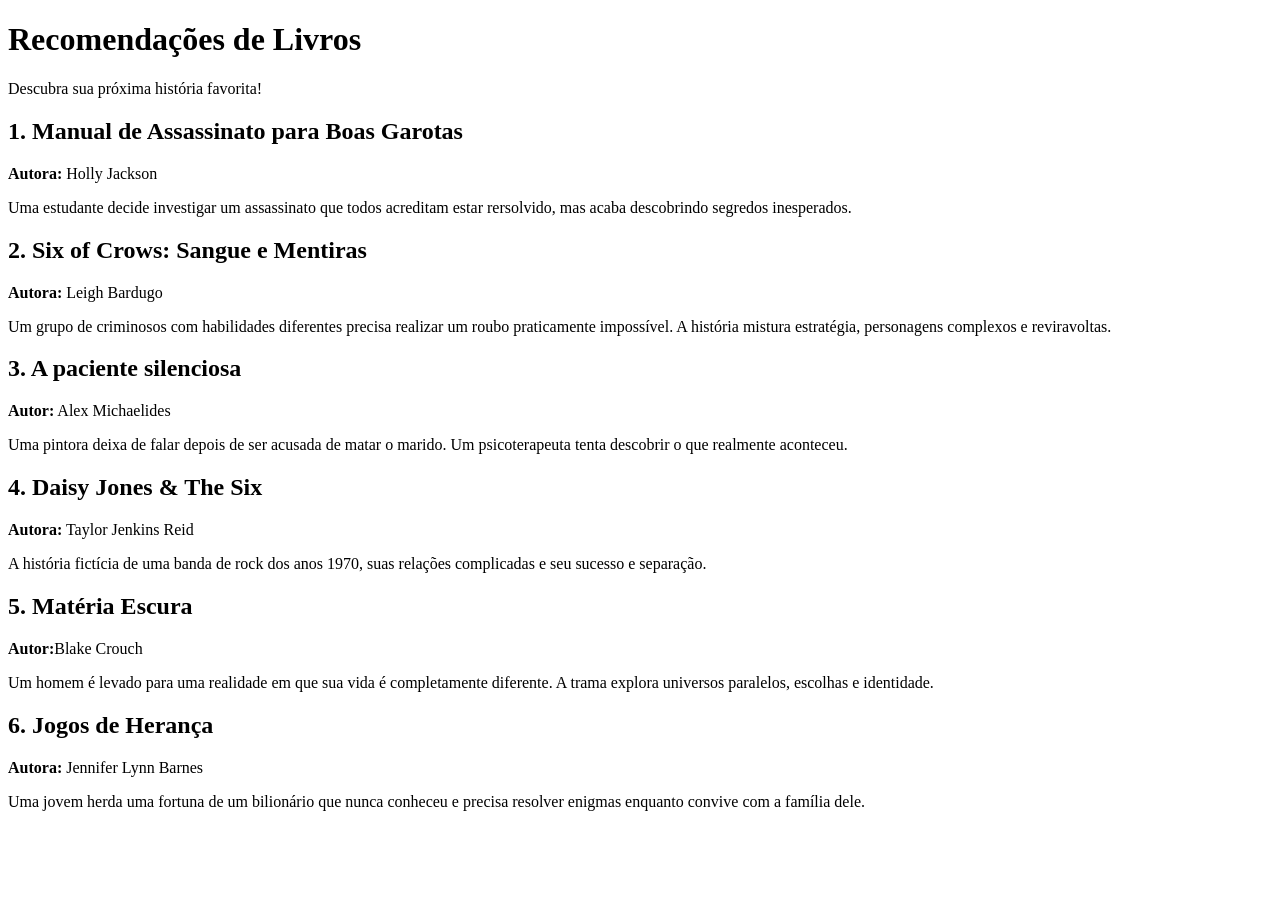
<file: livros.html>
<!DOCTYPE html>
<html lang="pt-BR">
<head>
    <!-- Configurações da página -->
    <meta charset="UTF-8">
    <meta name="viewport" content="width=devide-width, initial-scale=1.0">

    <title>Recomendações de livros | Entre Páginas</title>

    <!-- Fonte do Google Fonts -->
    <link rel="preconnect" href="https://fonts.googleapis.com">
    <link rel="preconnect" href="https://fonts.gstatic.com" crossorigin>
    <link href="https://fonts.googleapis.com/css2?family=Lora:wght@400;700display=swap" rel="stylesheet">

    <!-- Cabeçalho da página -->
    <head>
        <h1>Recomendações de Livros</h1>
        <p>Descubra sua próxima história favorita!</p>
    </head>

    <main>
        <!-- Primeira recomendação -->
        <section class="secao">
            <h2>1. Manual de Assassinato para Boas Garotas</h2>
            <p><strong>Autora:</strong> Holly Jackson</p>
            <p>Uma estudante decide investigar um assassinato que todos acreditam estar rersolvido, mas acaba descobrindo segredos inesperados.</p>
        </section>
        
        <!-- Segunda Recomendação -->
        <section class="secao">
            <h2>2. Six of Crows: Sangue e Mentiras</h2>
            <p><strong>Autora:</strong> Leigh Bardugo</p>
            <p>Um grupo de criminosos com habilidades diferentes precisa realizar um roubo praticamente impossível. A história mistura estratégia, personagens complexos e reviravoltas.</p>
        </section>

        <!-- Terceira Recomendação -->
        <section class="secao">
            <h2>3. A paciente silenciosa</h2>
            <p><strong>Autor:</strong> Alex Michaelides</p>
            <p>Uma pintora deixa de falar depois de ser acusada de matar o marido. Um psicoterapeuta tenta descobrir o que realmente aconteceu.</p>
        </section>
        
        <!-- Quarta Recomendação -->
        <section class="secao">
            <h2>4. Daisy Jones &amp; The Six</h2>
            <p><strong>Autora:</strong> Taylor Jenkins Reid</p>
            <p>A história fictícia de uma banda de rock dos anos 1970, suas relações complicadas e seu sucesso e separação.</p>
        </section>

        <!-- Quinta Recomendação -->
        <section class="secao">
            <h2>5. Matéria Escura</h2>
            <p><strong>Autor:</strong>Blake Crouch</p>
            <p>Um homem é levado para uma realidade em que sua vida é completamente diferente. A trama explora universos paralelos, escolhas e identidade.</p>
        </section>

        <!-- Sexta Recomendação -->
        <section class="secao">
            <h2>6. Jogos de Herança</h2>
            <p><strong>Autora:</strong> Jennifer Lynn Barnes</p>
            <p>Uma jovem herda uma fortuna de um bilionário que nunca conheceu e precisa resolver enigmas enquanto convive com a família dele.</p>
        </section>
</file>
